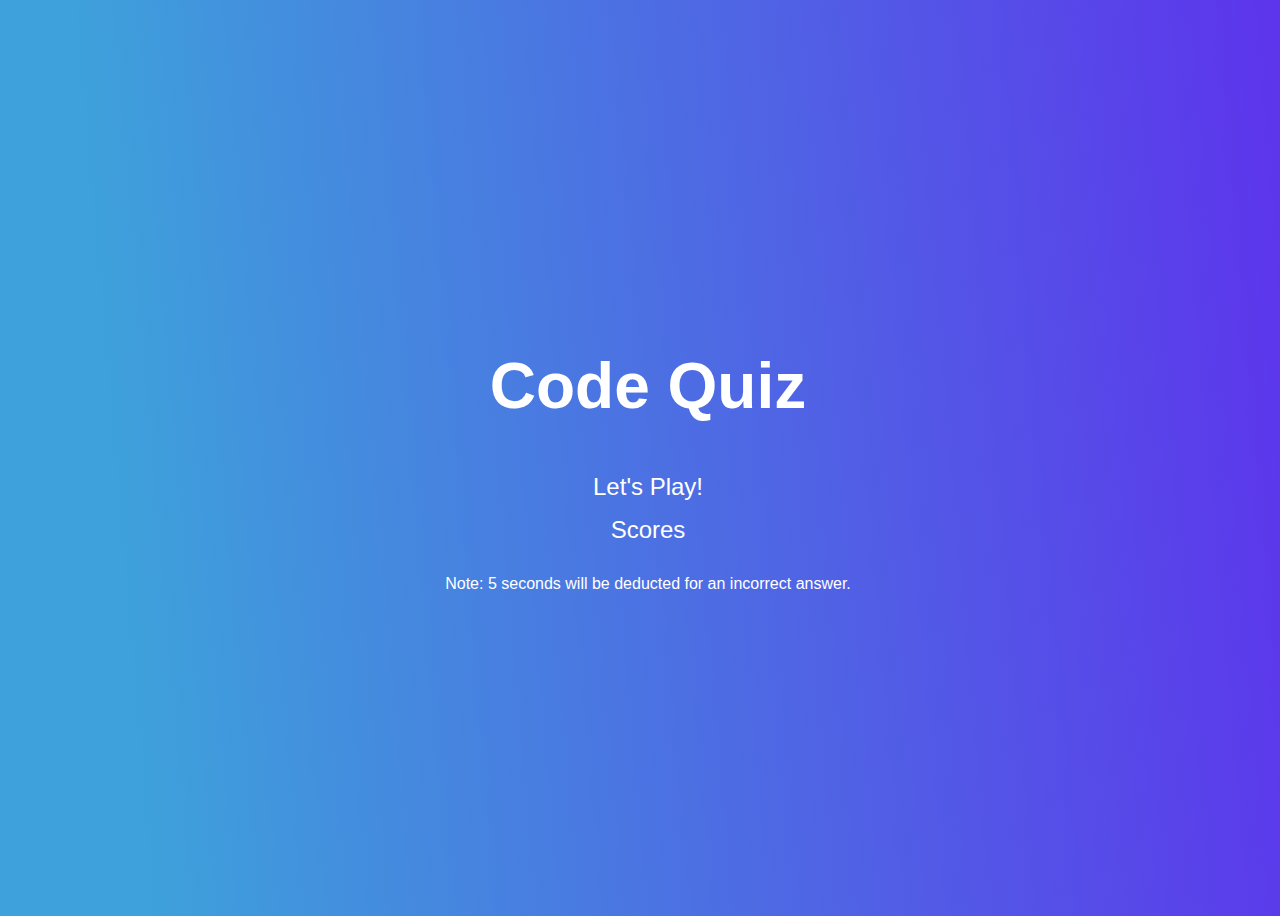
<file: index.html>
<!DOCTYPE html>
<html lang="en">
<head>
    <meta charset="UTF-8">
    <meta http-equiv="X-UA-Compatible" content="IE=edge">
    <meta name="viewport" content="width=device-width, initial-scale=1.0">
    <link rel="stylesheet" href="./assets/CSS/quizapp.css">
    <title>Code Quiz-Home</title>

</head>
<body>
    <div class="container">
        <div id="home">
            <h1>Code Quiz</h1>
            <a class="button-play" href="./game.html">Let's Play!</a>
            <a class="button-score" href="./score.html">Scores</a>
            <p>Note: 5 seconds will be deducted for an incorrect answer.</p>
        </div>
        
    </body>
</html>
</file>
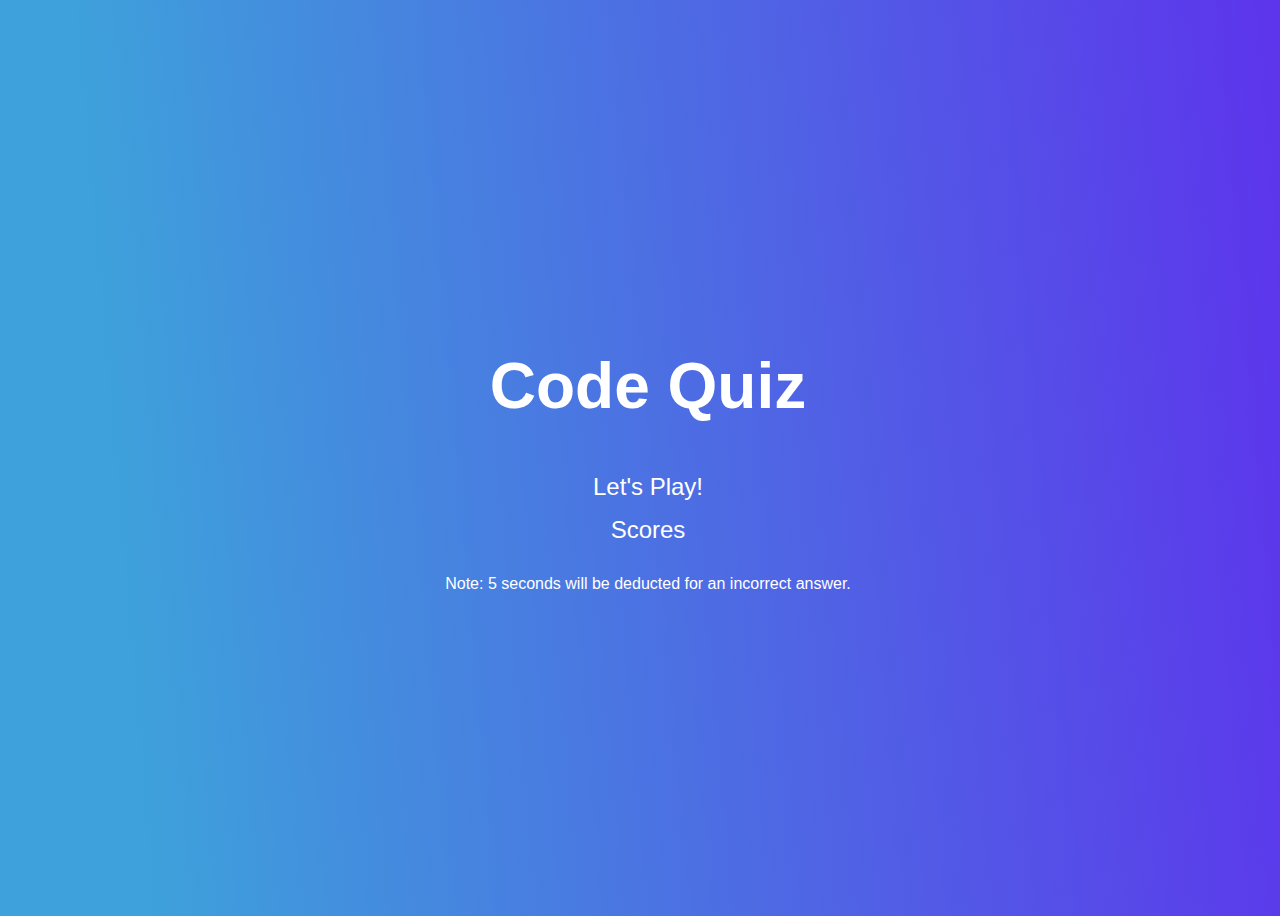
<file: assets/index.html>
<!DOCTYPE html>
<html lang="en">
<head>
    <meta charset="UTF-8">
    <meta http-equiv="X-UA-Compatible" content="IE=edge">
    <meta name="viewport" content="width=device-width, initial-scale=1.0">
    <link rel="stylesheet" href="./assets/CSS/quizapp.css">
    <title>Code Quiz-Home</title>

</head>
<body>
    <div class="container">
        <div id="home">
            <h1>Code Quiz</h1>
            <a class="button-play" href="./game.html">Let's Play!</a>
            <a class="button-score" href="./scores.html">Scores</a>
            <p>Note: 5 seconds will be deducted for an incorrect answer.</p>
        </div>
        
    </body>
</html>
</file>
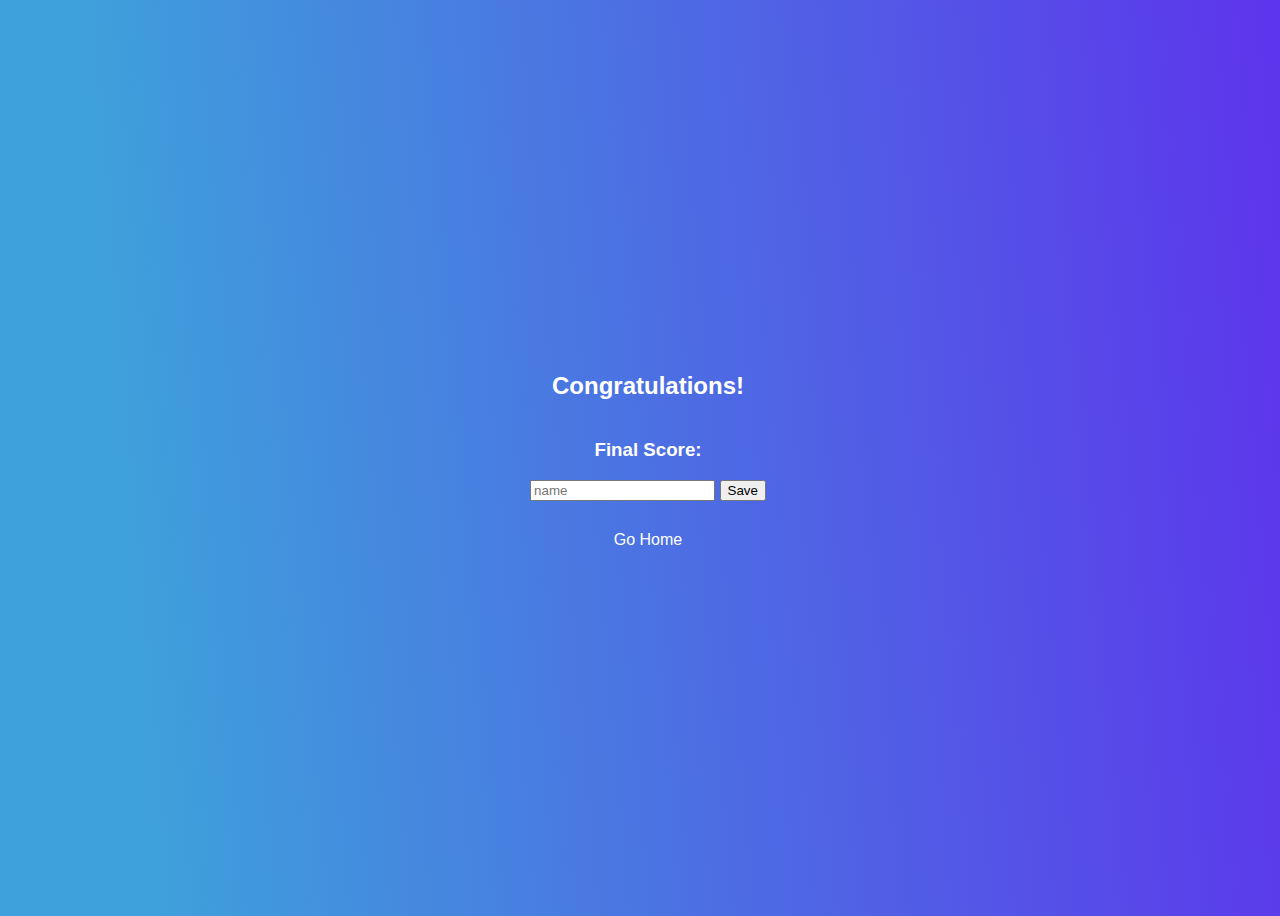
<file: endgame.html>
<!DOCTYPE html>
<html lang="en">
<head>
    <meta charset="UTF-8">
    <meta http-equiv="X-UA-Compatible" content="IE=edge">
    <meta name="viewport" content="width=device-width, initial-scale=1.0">
    <link rel="stylesheet" href="assets/CSS/quizapp.css">

    <title>Code Quiz-End</title>
</head>
<body>
    <div class="end">
        <h2>Congratulations!</h2>

        <h3>Final Score: <span id="final-score"></span></h3>

        <form>
            <input type="text" 
            name="username" 
            id="username" placeholder="name"/>

            <button 
            type="submit" 
            id="save-score"
            onClick="saveScore(event)"
            
            >Save</button>
        </form>

        <a class="button-home" href = "./index.html"> Go Home</a>
        
    </div>
    


    <script src="./assets/JS/endgame.js"></script>
</body>
</html>
</file>
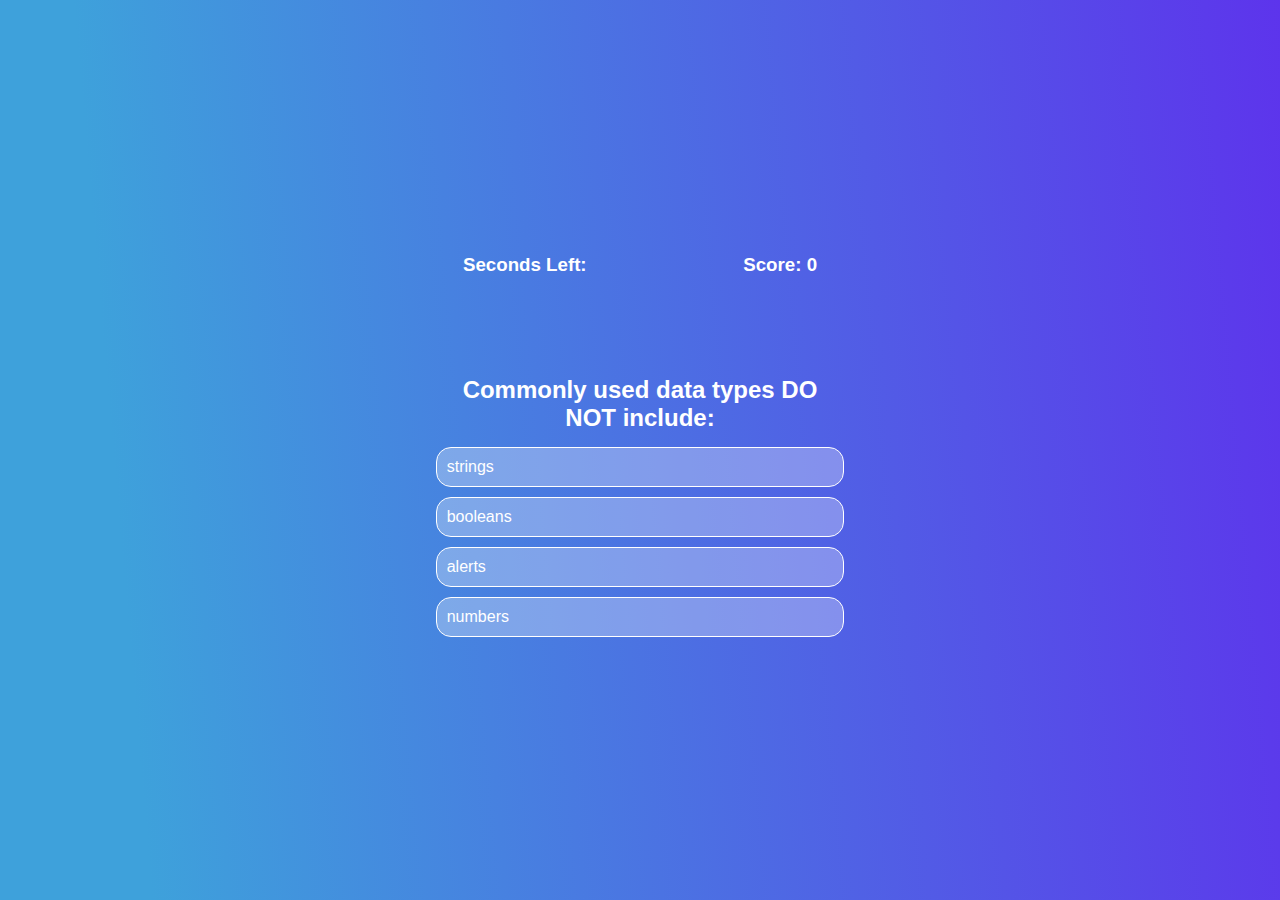
<file: game.html>
<!DOCTYPE html>
<html lang="en">
<head>
    <meta charset="UTF-8">
    <meta http-equiv="X-UA-Compatible" content="IE=edge">
    <meta name="viewport" content="width=device-width, initial-scale=1.0">
    <link rel="stylesheet" href="./assets/CSS/quizapp.css">
    <link rel="stylesheet" href="./assets/CSS/quizgame.css">
    <script src="https://ajax.googleapis.com/ajax/libs/jquery/3.6.0/jquery.min.js"></script>

    <title>Code Quiz-Play</title>

</head>
<body>
    <div class="container">
        <div id="play">
            <div class="overhead">
                <h3>Seconds Left: <span id='start-timer'></span>
            
                <h3>Score: <span id='score'></span></h3>
            </div>
            
            <h2 id="question">Question</h2>
            <div class="choice-container">
                <p class="choice-text" data-choicenumber=1>1</p>
            </div>

            <div class="choice-container">
                <p class="choice-text" data-choicenumber=2>2</p>
            </div>

            <div class="choice-container">
                <p class="choice-text"
                data-choicenumber=3>3</p>
            </div>

            <div class="choice-container">
                <p class="choice-text"
                data-choicenumber=4>4</p>
            </div>

            <!-- <div id="result"></div> -->


        </div>
    </div>

    
    <script src="./assets/JS/game.js"></script>
</body>
</html>
</file>
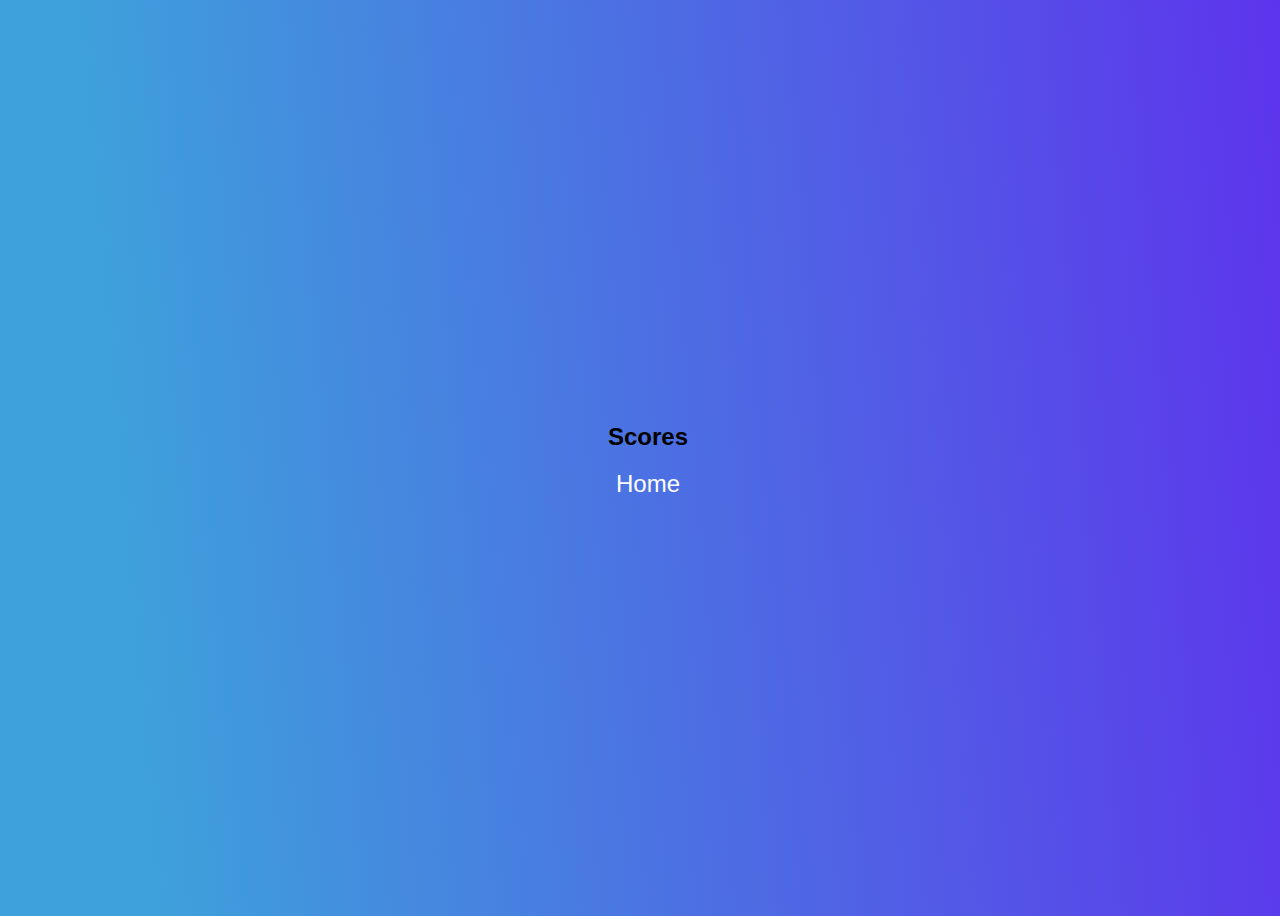
<file: scores.html>
<!DOCTYPE html>
<html lang="en">
<head>
    <meta charset="UTF-8">
    <meta http-equiv="X-UA-Compatible" content="IE=edge">
    <meta name="viewport" content="width=device-width, initial-scale=1.0">
    <link rel="stylesheet" href="./assets/CSS/quizapp.css">
    <title>Code Quiz-Scores</title>
</head>
<body>
    <div class="container">
        <div class="allScores">
            <h2>Scores</h2>
            <ul id="allScoresList"></ul>
            <a class="button-home" href="./index.html">Home</a>
        </div>
    </div>



    <script src="./assets/JS/scores.js"></script>
</body>
</html>
</file>
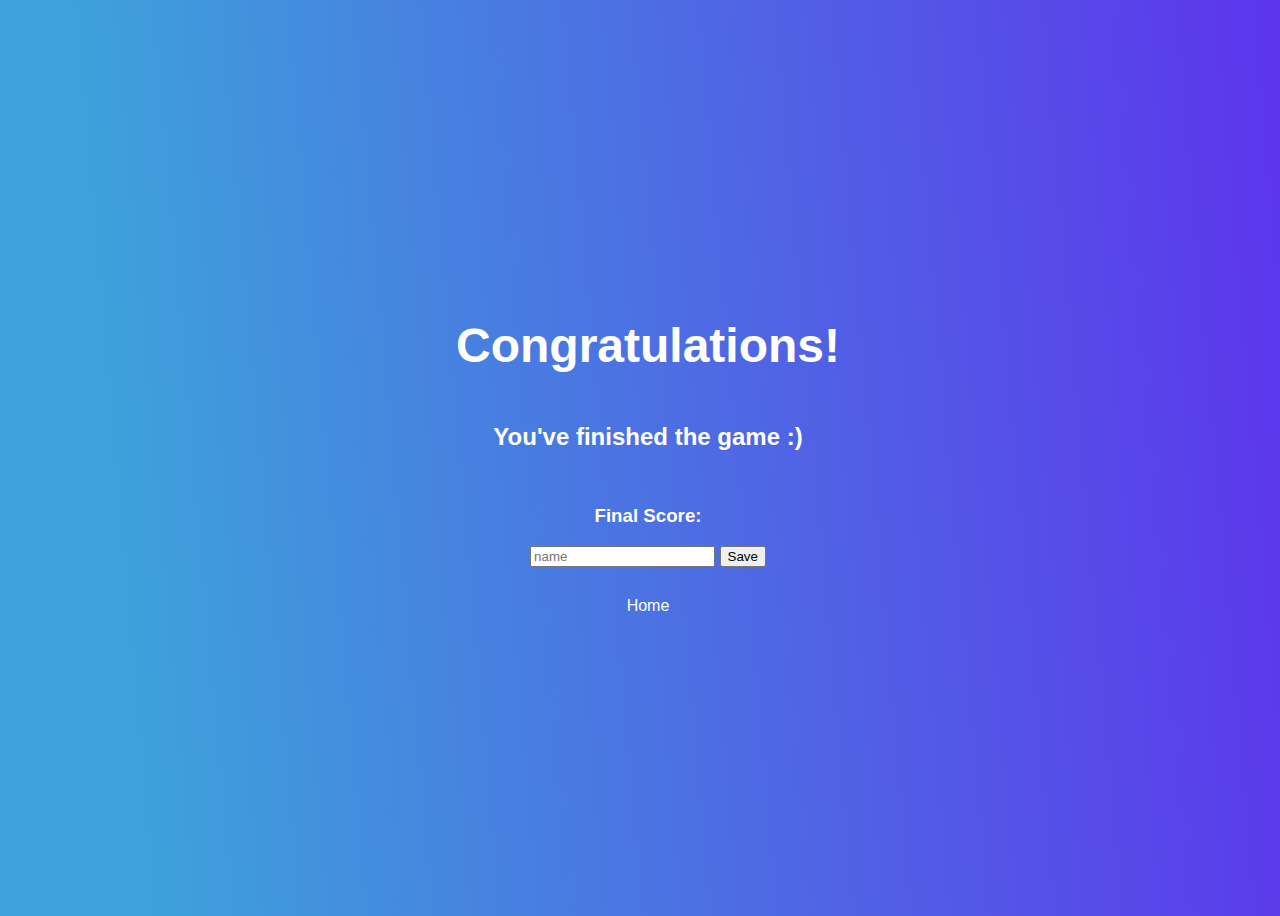
<file: assets/endgame.html>
<!DOCTYPE html>
<html lang="en">
<head>
    <meta charset="UTF-8">
    <meta http-equiv="X-UA-Compatible" content="IE=edge">
    <meta name="viewport" content="width=device-width, initial-scale=1.0">
    <link rel="stylesheet" href="assets/CSS/quizapp.css">

    <title>Code Quiz-End</title>
</head>
<body>
    <div class="end">
        <h1>Congratulations!</h1>
        <h2>You've finished the game :)</h2>
        <h3>Final Score: <span id="final-score"></span></h3>

        <form>
            <input type="text" 
            name="username" 
            id="username" placeholder="name"/>

            <button 
            type="submit" 
            id="save-score"
            onClick="saveScore(event)"
            >Save</button>
            
        </form>

        <a class="button-home" href = "./index.html">Home</a>
        
    </div>
    


    <script src="./assets/JS/endgame.js"></script>
</body>
</html>
</file>
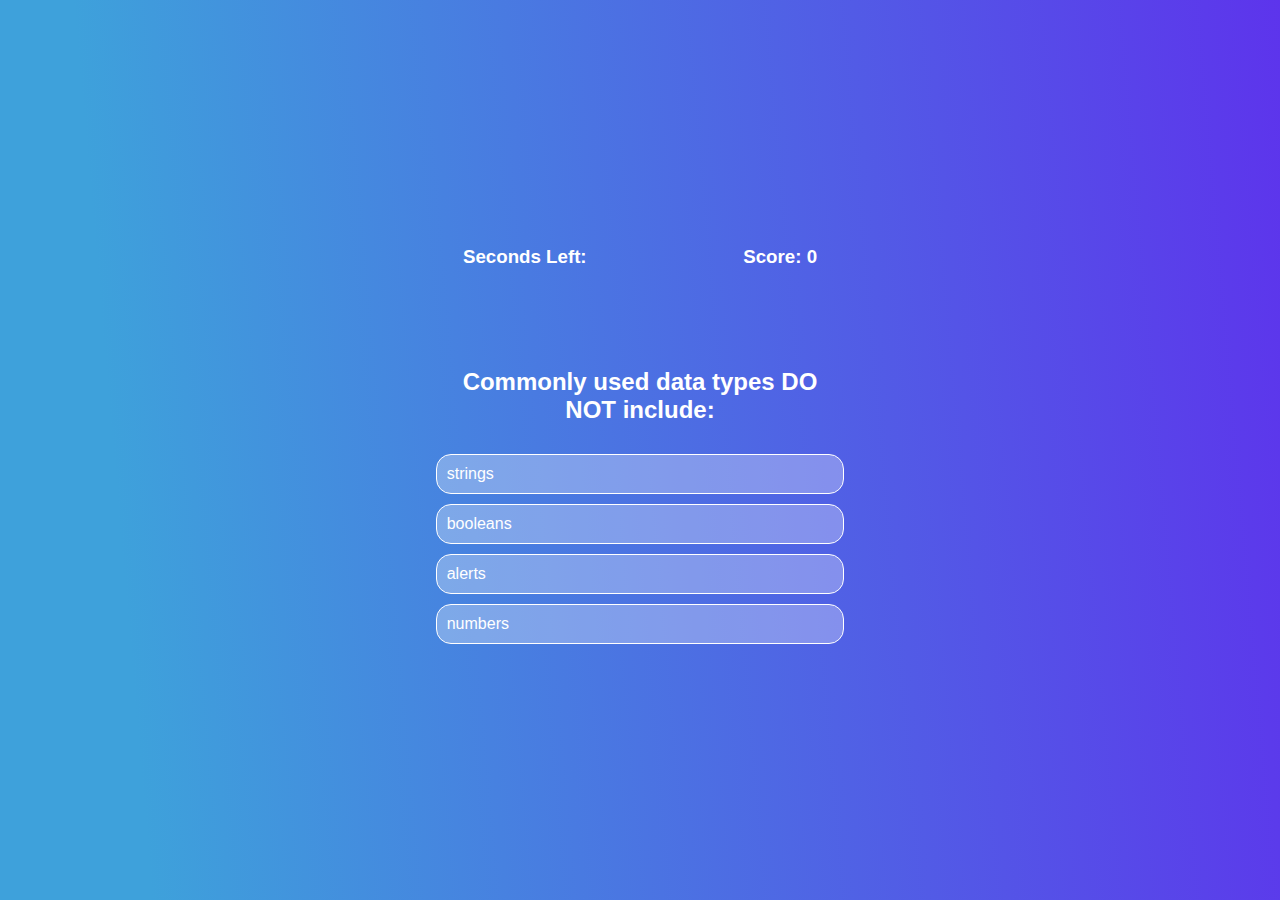
<file: assets/game.html>
<!DOCTYPE html>
<html lang="en">
<head>
    <meta charset="UTF-8">
    <meta http-equiv="X-UA-Compatible" content="IE=edge">
    <meta name="viewport" content="width=device-width, initial-scale=1.0">
    <link rel="stylesheet" href="./assets/CSS/quizapp.css">
    <link rel="stylesheet" href="./assets/CSS/quizgame.css">

    <title>Code Quiz-Play</title>

</head>
<body>
    <div class="container">
        <div id="play">
            <div class="overhead">
                <h3>Seconds Left: <span id='start-timer'></span>
            
                <h3>Score: <span id='score'></span></h3>
            </div>
            
            <h2 id="question">Question</h2>
            <div class="choice-container">
                <p class="choice-text" data-choicenumber=1>1</p>
            </div>

            <div class="choice-container">
                <p class="choice-text" data-choicenumber=2>2</p>
            </div>

            <div class="choice-container">
                <p class="choice-text"
                data-choicenumber=3>3</p>
            </div>

            <div class="choice-container">
                <p class="choice-text"
                data-choicenumber=4>4</p>
            </div>

            <!-- <div id="result"></div> -->


        </div>
    </div>

    
    <script src="./assets/JS/game.js"></script>
</body>
</html>
</file>
<file: assets/CSS/quizapp.css>
:root {
    background-image: linear-gradient(85deg,  rgba(62,161,219,1) 11.2%, rgba(93,52,236,1) 100.2% );
    --text-color: rgb(255, 255, 255);
    font-size: 16px;
}

* {
    font-family: "Roboto", "Helvetica", "sans-serif";
    box-sizing: border-box;

}

h1 {
    color: var(--text-color);
    font-size: 400%;
    font-weight: bold;
    text-align: center;
    margin-bottom: 50px;
}

.container {
    width: 100vw;
    height: 100vh;
    display: flex;
    justify-content: center; 
    align-items: center;
}

p {
    display: flex;
    text-align: center;
    color: var(--text-color);
}

a {
    display: block;
    justify-content: center;
    text-align: center;
    padding-bottom: 15px;
    text-decoration: none;
    color:var(--text-color);
    font-size:150%;
}

a:hover {
    font-weight:bold;
}

.hidden {
    display: none;
}

.end {
    color: var(--text-color);
    width: 100vw;
    height: 100vh;
    display: flex;
    flex-direction: column;
    justify-content: center; 
    align-items: center;
    padding: px;
}

.end a {
    font-size: 100%;
    margin-top: 30px;
}

.end a:hover {
    font-weight:bold;
}
</file>
<file: assets/assets/CSS/quizapp.css>
:root {
    background-image: linear-gradient(85deg,  rgba(62,161,219,1) 11.2%, rgba(93,52,236,1) 100.2% );
    --text-color: rgb(255, 255, 255);
}

* {
    font-family: "Roboto", "Helvetica", "sans-serif";
    box-sizing: border-box;

}

h1 {
    color: var(--text-color);
    font-size: 400%;
    font-weight: bold;
    text-align: center;
    margin-bottom: 50px;
}

.end h1 {
    color: var(--text-color);
    font-size: 300%;
    font-weight: bold;
    text-align: center;
    margin-bottom: 30px; 
}

.container {
    width: 100vw;
    height: 100vh;
    display: flex;
    justify-content: center; 
    align-items: center;
}

p {
    display: flex;
    text-align: center;
    color: var(--text-color);
}

a, h2 {
    display: block;
    justify-content: center;
    text-align: center;
    padding-bottom: 15px;
    text-decoration: none;
    color:var(--text-color);
    font-size:150%;
}

a:hover {
    font-weight:bold;
}

.end {
    color: var(--text-color);
    width: 100vw;
    height: 100vh;
    display: flex;
    flex-direction: column;
    justify-content: center; 
    align-items: center;
    padding: px;
}

.end a {
    font-size: 100%;
    margin-top: 30px;
}

.end a:hover {
    font-weight:bold;
}

#allScoresList {
    list-style: none;
    color:var(--text-color);
    padding-left: 0;
    text-align: center;
}
</file>
<file: assets/CSS/quizgame.css>
* {
    margin: auto;
}

h2 {
    color: var(--text-color);
    margin-bottom: 15px;
    width: 80%;
    text-align: center;
}

.overhead {
    display: flex;
    color: var(--text-color);
    margin-bottom: 100px;
}

.choice-container {
    display: flex;
    margin-bottom: 10px;
    width: 80%;
    color: var(--text-color);
    border: 1px solid;
    border-radius: 15px ;
    background-color: rgb(255, 255, 255, 0.3);
}

.choice-text {
    padding: 10px;
    width: 100%;
    text-align: center;
}

.choice-container:hover {
    box-shadow: inset 0 0 10px;
}

/* .result {
    text-align: center;
    margin-top: 40px;   
    font-weight: bold; 
} */

.correct {
    background-color: rgb(50, 163, 50);
}

.incorrect {
    background-color: rgb(211, 50, 50);

}
</file>
<file: assets/assets/CSS/quizgame.css>
* {
    margin: auto;
}

h2 {
    color: var(--text-color);
    margin-bottom: 15px;
    width: 80%;
    text-align: center;
}

.overhead {
    display: flex;
    color: var(--text-color);
    margin-bottom: 100px;
}

.choice-container {
    display: flex;
    margin-bottom: 10px;
    width: 80%;
    color: var(--text-color);
    border: 1px solid;
    border-radius: 15px ;
    background-color: rgb(255, 255, 255, 0.3);
}

.choice-text {
    padding: 10px;
    width: 100%;
    text-align: center;
}

.choice-container:hover {
    box-shadow: inset 0 0 10px;
}

.correct {
    background-color: rgb(50, 163, 50);
}

.incorrect {
    background-color: rgb(211, 50, 50);

}
</file>
